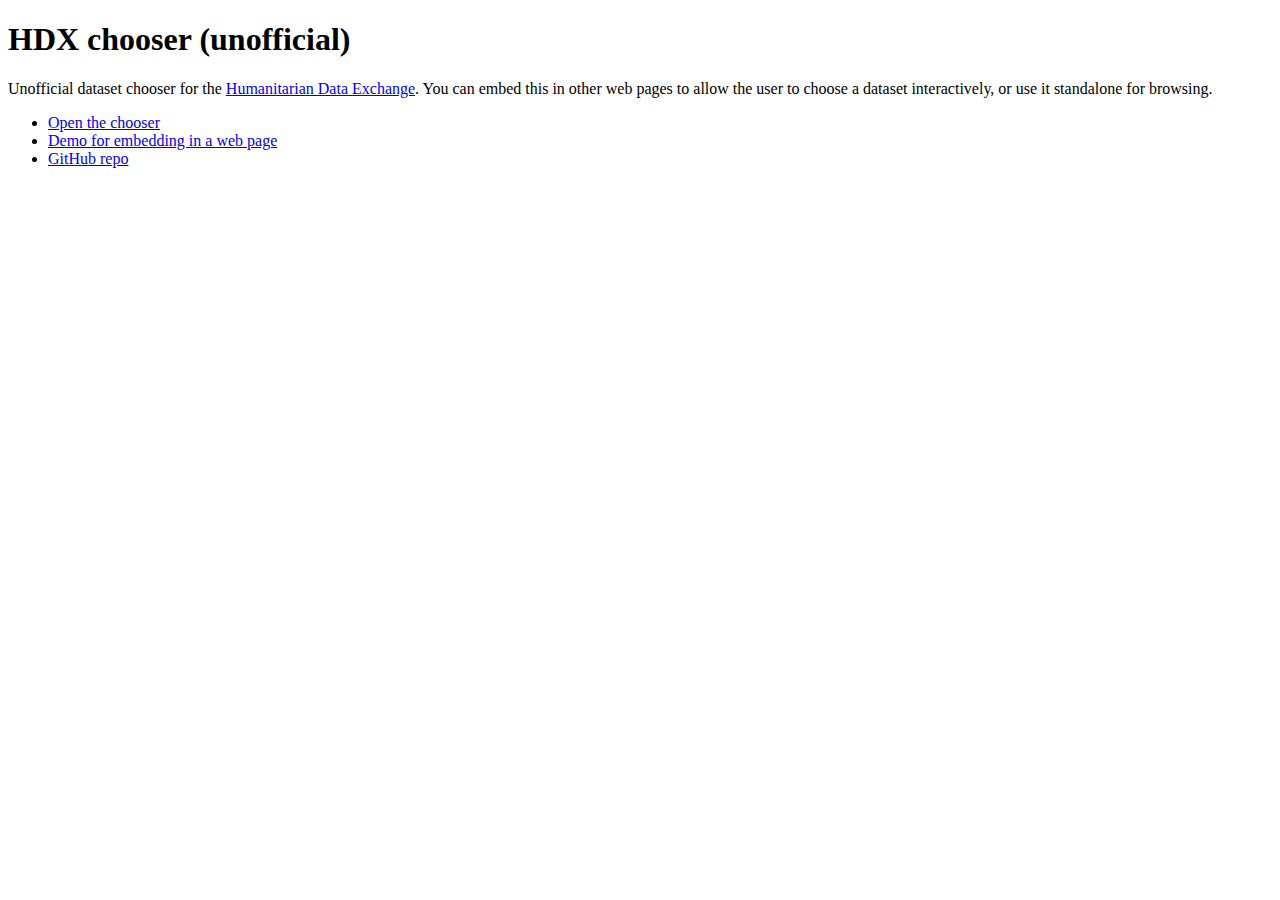
<file: docs/index.html>
<!DOCTYPE html>
<html>
  <head>
    <title>HDX chooser</title>
    <link rel="icon" href="icon.png" />
  </head>
  <body>
    <h1>HDX chooser (unofficial)</h1>
    <p>
      Unofficial dataset chooser for the <a
      href="https://data.humdata.org/">Humanitarian Data
      Exchange</a>. You can embed this in other web pages to allow the
      user to choose a dataset interactively, or use it standalone for
      browsing.
    </p>
    <ul>
      <li><a href="hdx-chooser.html">Open the chooser</a></li>
      <li><a href="client-demo.html">Demo for embedding in a web page</a></li>
      <li><a href="https://github.com/davidmegginson/hdx-chooser">GitHub repo</a></li>
    </ul>
  </body>
</html>
</file>
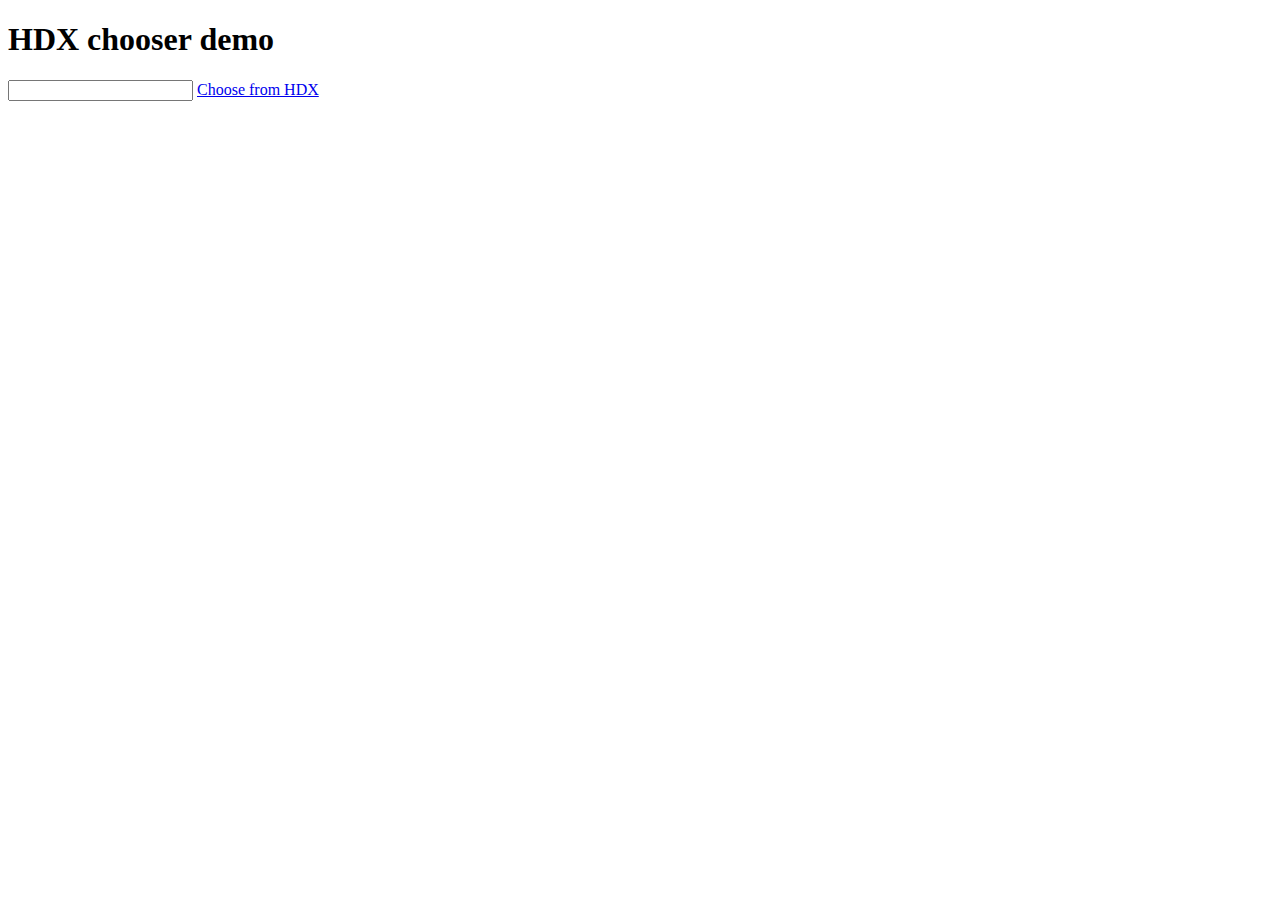
<file: client-demo.html>
<!DOCTYPE html>
<html>
  <head>
    <title>HDX chooser demo</title>
  </head>
  <body>
    <h1>HDX chooser demo</h1>

    <form>
      <input id="url" name="url" />
      <a href="#" onclick="hdx.choose(callback)">Choose from HDX</a>
    </form>
  </body>
  <script src="hdx.js"></script>
  <script>
    hdx.chooserURL = './hdx-chooser.html';
    function callback (resource) {
      document.getElementById('url').value = resource.url;
    }
  </script>
</html>
</file>
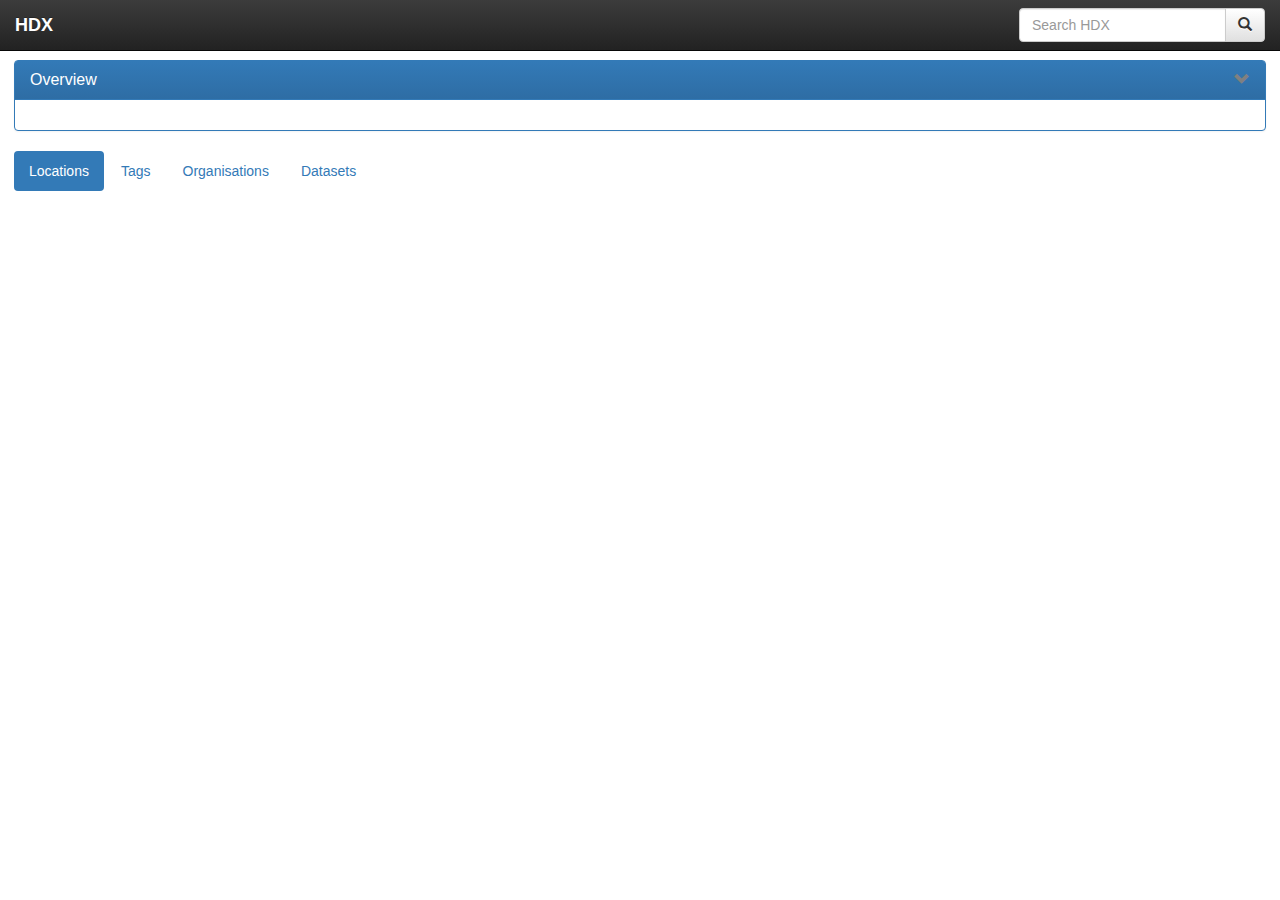
<file: hdx-chooser.html>
<!DOCTYPE html>
<html>
  <head>
    <title>HDX file chooser</title>
    <link rel="stylesheet" type="text/css" href="lib/bootstrap/css/bootstrap.min.css" />
    <link rel="stylesheet" type="text/css" href="lib/bootstrap/css/bootstrap-theme.min.css" />
    <link rel="stylesheet" type="text/css" href="hdx-chooser.css" />
    <meta charset="UTF-8" />
    <meta name="viewport" content="width=device-width, initial-scale=1" />
  </head>
  <body>
    <header>
      <nav id="nav-main" class="navbar navbar-inverse navbar-fixed-top">
        <div class="container-fluid">
          <div class="navbar-header">
            <button type="button" class="navbar-toggle collapsed" data-toggle="collapse" data-target="#navbar-collapse" aria-expanded="false">
              <span class="sr-only">Toggle navigation</span>
              <span class="icon-bar"></span>
              <span class="icon-bar"></span>
              <span class="icon-bar"></span>
            </button>
            <a href="#" class="navbar-brand hidden-xs">HDX</a>
            <form class="navbar-form visible-xs" role="search" id="search-form-1">
              <div class="input-group">
                <input id='search-text-1' type="text" class="form-control" placeholder="Search HDX" required="required" />
                <div class="input-group-btn">
                  <button type="submit" class="btn btn-default" aria-label="Search">
                    <span class="glyphicon glyphicon-search"/>
                  </button>
                </div>
              </div>
            </form>
          </div>

          <div class="collapse navbar-collapse" id="navbar-collapse">
            <ul class="nav navbar-nav" id="breadcrumbs">
            </ul>
            <form class="navbar-form navbar-right hidden-xs" role="search" id="search-form-2">
              <div class="input-group">
                <input id='search-text-2' type="text" class="form-control" placeholder="Search HDX" required="required" />
                <div class="input-group-btn">
                  <button type="submit" class="btn btn-default" aria-label="Search">
                    <span class="glyphicon glyphicon-search"/>
                  </button>
                </div>
              </div>
            </form>
          </div>
        </div>
      </nav>
    </header>
    <main>
      <section class="panel panel-primary">
        <div class="panel-heading">
          <h1 class="panel-title">
            <a id="overview-title" data-target="#overview-collapse" data-toggle="collapse">Overview</a>
          </h1>
        </div>
        <div id="overview-collapse" class="panel-collapse collapse in">
          <div class="panel-body">
            <div id="overview">
            </div>
          </div>
        </div>
      </section>
      <ul id="tabs" class="nav nav-pills">
        <li id="locsTab" class="active" onclick="return HDX.selectTab('locs');"><a>Locations</a></li>
        <li id="tagsTab"><a onclick="return HDX.selectTab('tags');">Tags</a></li>
        <li id="orgsTab"><a onclick="return HDX.selectTab('orgs');">Organisations</a></li>
        <li id="dataTab"><a onclick="return HDX.selectTab('data');">Datasets</a></li>
      </ul>
      <section id="content">
      </section>
    </main>
    <div class="spinner">
      <div class="hexdots-loader">Loading...</div>
    </div>
  </body>
  <script type="text/javascript" src="lib/jquery-2.1.4.min.js"></script>
  <script type="text/javascript" src="lib/bootstrap/js/bootstrap.min.js"></script>
  <script type="text/javascript" src="hdx-chooser.js"></script>
</html>
</file>
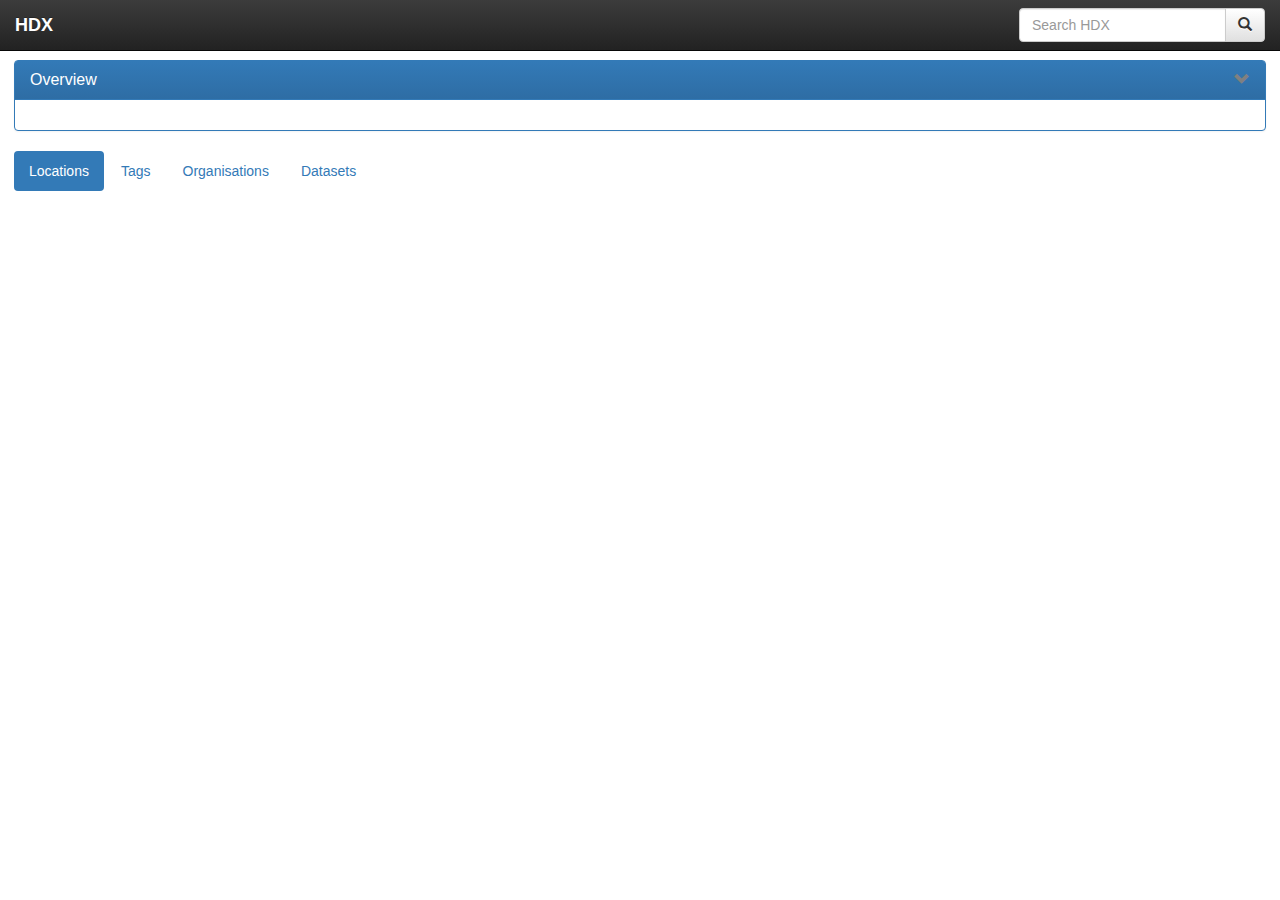
<file: docs/hdx-chooser.html>
<!DOCTYPE html>
<html>
  <head>
    <title>HDX file chooser</title>
    <link rel="stylesheet" type="text/css" href="lib/bootstrap/css/bootstrap.min.css" />
    <link rel="stylesheet" type="text/css" href="lib/bootstrap/css/bootstrap-theme.min.css" />
    <link rel="stylesheet" type="text/css" href="hdx-chooser.css" />
    <link rel="icon" href="icon.png" />
    <meta charset="UTF-8" />
    <meta name="viewport" content="width=device-width, initial-scale=1" />
  </head>
  <body>
    <header>
      <nav id="nav-main" class="navbar navbar-inverse navbar-fixed-top">
        <div class="container-fluid">
          <div class="navbar-header">
            <button type="button" class="navbar-toggle collapsed" data-toggle="collapse" data-target="#navbar-collapse" aria-expanded="false">
              <span class="sr-only">Toggle navigation</span>
              <span class="icon-bar"></span>
              <span class="icon-bar"></span>
              <span class="icon-bar"></span>
            </button>
            <a href="#" class="navbar-brand hidden-xs">HDX</a>
            <form class="navbar-form visible-xs" role="search" id="search-form-1">
              <div class="input-group">
                <input id='search-text-1' type="text" class="form-control" placeholder="Search HDX" required="required" />
                <div class="input-group-btn">
                  <button type="submit" class="btn btn-default" aria-label="Search">
                    <span class="glyphicon glyphicon-search"/>
                  </button>
                </div>
              </div>
            </form>
          </div>

          <div class="collapse navbar-collapse" id="navbar-collapse">
            <ul class="nav navbar-nav" id="breadcrumbs">
            </ul>
            <form class="navbar-form navbar-right hidden-xs" role="search" id="search-form-2">
              <div class="input-group">
                <input id='search-text-2' type="text" class="form-control" placeholder="Search HDX" required="required" />
                <div class="input-group-btn">
                  <button type="submit" class="btn btn-default" aria-label="Search">
                    <span class="glyphicon glyphicon-search"/>
                  </button>
                </div>
              </div>
            </form>
          </div>
        </div>
      </nav>
    </header>
    <main>
      <section class="panel panel-primary">
        <div class="panel-heading">
          <h1 class="panel-title">
            <a id="overview-title" data-target="#overview-collapse" data-toggle="collapse">Overview</a>
          </h1>
        </div>
        <div id="overview-collapse" class="panel-collapse collapse in">
          <div class="panel-body">
            <div id="overview">
            </div>
          </div>
        </div>
      </section>
      <ul id="tabs" class="nav nav-pills">
        <li id="locsTab" class="active" onclick="return HDX.selectTab('locs');"><a>Locations</a></li>
        <li id="tagsTab"><a onclick="return HDX.selectTab('tags');">Tags</a></li>
        <li id="orgsTab"><a onclick="return HDX.selectTab('orgs');">Organisations</a></li>
        <li id="dataTab"><a onclick="return HDX.selectTab('data');">Datasets</a></li>
      </ul>
      <section id="content">
      </section>
    </main>
    <div class="spinner">
      <div class="hexdots-loader">Loading...</div>
    </div>
  </body>
  <script type="text/javascript" src="lib/jquery-2.1.4.min.js"></script>
  <script type="text/javascript" src="lib/bootstrap/js/bootstrap.min.js"></script>
  <script type="text/javascript" src="hdx-chooser.js"></script>
</html>
</file>
<file: hdx-chooser.css>
main {
    padding: 60px 1em 0;
}

.navbar-brand {
    font-weight: bold;
}

nav {
    position: fixed;
    top: 0;
    left: 0;
    width: 100%;
    z-index: 99;
}

.folder, .file {
    padding: .5em;
    width: 8em;
    height: 6em;
    float: left;
    text-align: center;
    word-wrap: break-word;
    word-wrap: break-all;
}

.icon-label {
    display: block;
    overflow: hidden;
    white-space: nowrap;
    text-overflow: ellipsis;
}

.icon {
    display: block;
    font-size: 200%;
}

.icon .icon-format {
    display: block;
    font-size: 30%;
    margin-top: -1em;
}

.dataset {
    margin-bottom: 2em;
}

.dataset .icon {
    clear: left;
    float: left;
    text-align: center;
    width: 2em;
}

.dataset .icon-source {
    display: block;
    margin-left: 4em;
    font-style: italic;
}

.dataset .icon-label {
    display: block;
    margin-left: 4em;
}

#content {
    margin-top: 1ex;
}

#content.loading {
    color: #aaaaaa;
}

.spinner {
    position: fixed;
    top: 50%;
    left: 50%;
}

#overview {
    font-size: 90%;
}

#overview dl {
    display: block;
    margin: 0;
}

#overview dl dt {
    display: block;
    float: left;
    clear: left;
    width: 10em;
}

#overview dl dd {
    float: left;
    overflow: hidden;
    text-overflow: ellipsis;
}

.breadcrumb {
  overflow: hidden;
  text-overflow: ellipsis;
  white-space: nowrap;
  margin: 0;
}

.breadcrumb li {
  display: inline;
}

.panel-heading a:after {
    font-family:'Glyphicons Halflings';
    content:"\e114";
    float: right;
    color: grey;
}

.panel-heading a.collapsed:after {
    content:"\e080";
}

@media(max-width: 767px) {

    .navbar-form {
        margin: 0 0 0 16px;
        border: none;
        padding: 8px 0;
    }
}
</file>
<file: docs/hdx-chooser.css>
main {
    padding: 60px 1em 0;
}

.navbar-brand {
    font-weight: bold;
}

nav {
    position: fixed;
    top: 0;
    left: 0;
    width: 100%;
    z-index: 99;
}

.folder, .file {
    padding: .5em;
    width: 8em;
    height: 6em;
    float: left;
    text-align: center;
    word-wrap: break-word;
    word-wrap: break-all;
}

.icon-label {
    display: block;
    overflow: hidden;
    white-space: nowrap;
    text-overflow: ellipsis;
}

.icon {
    display: block;
    font-size: 200%;
}

.icon .icon-format {
    display: block;
    font-size: 30%;
    margin-top: -1em;
}

.dataset {
    margin-bottom: 2em;
}

.dataset .icon {
    clear: left;
    float: left;
    text-align: center;
    width: 2em;
}

.dataset .icon-source {
    display: block;
    margin-left: 4em;
    font-style: italic;
}

.dataset .icon-label {
    display: block;
    margin-left: 4em;
}

#content {
    margin-top: 1ex;
}

#content.loading {
    color: #aaaaaa;
}

.spinner {
    position: fixed;
    top: 50%;
    left: 50%;
}

#overview {
    font-size: 90%;
}

#overview dl {
    display: block;
    margin: 0;
}

#overview dl dt {
    display: block;
    float: left;
    clear: left;
    width: 10em;
}

#overview dl dd {
    float: left;
    overflow: hidden;
    text-overflow: ellipsis;
}

.breadcrumb {
  overflow: hidden;
  text-overflow: ellipsis;
  white-space: nowrap;
  margin: 0;
}

.breadcrumb li {
  display: inline;
}

.panel-heading a:after {
    font-family:'Glyphicons Halflings';
    content:"\e114";
    float: right;
    color: grey;
}

.panel-heading a.collapsed:after {
    content:"\e080";
}

@media(max-width: 767px) {

    .navbar-form {
        margin: 0 0 0 16px;
        border: none;
        padding: 8px 0;
    }
}
</file>
